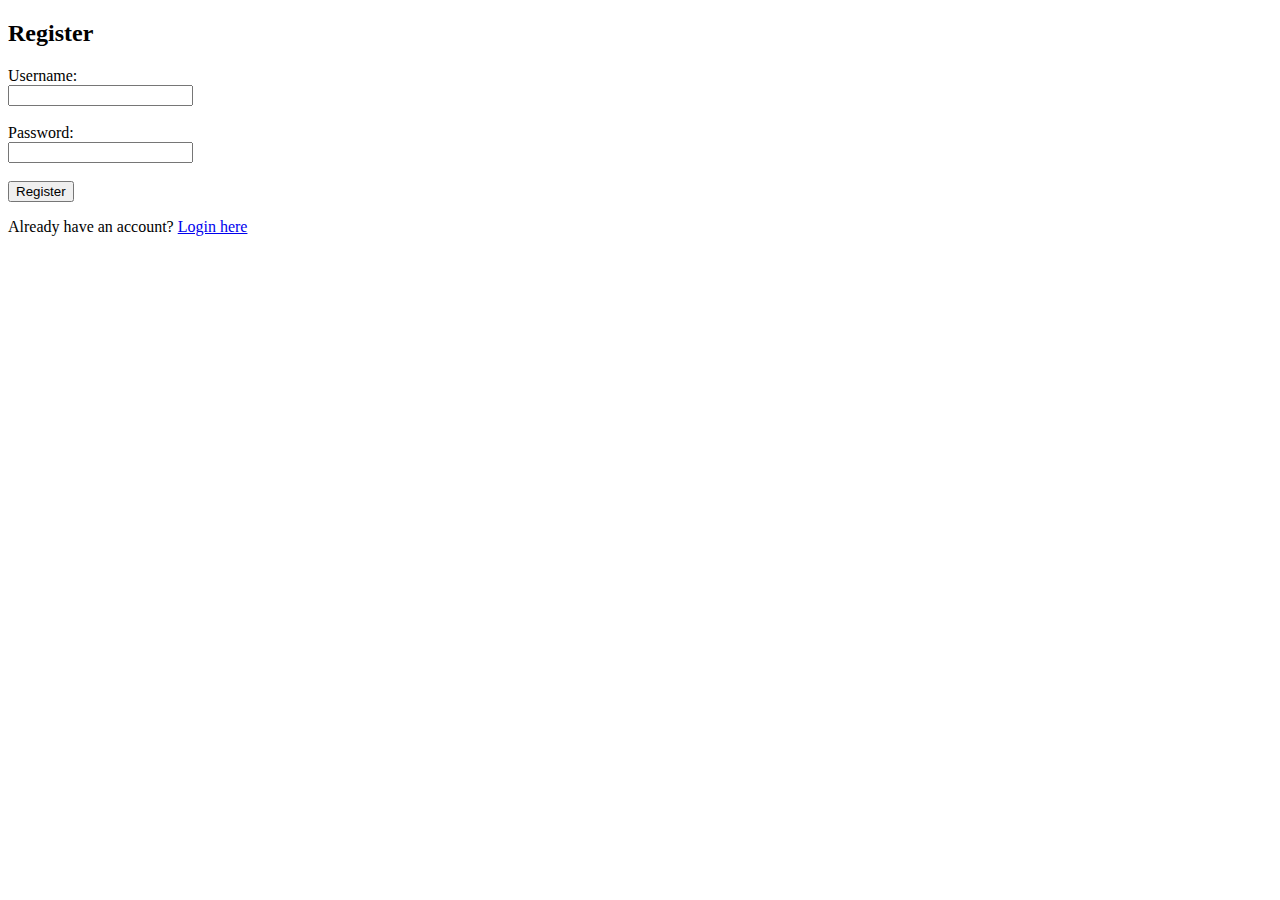
<file: templates/register.html>
<!DOCTYPE html>
<html lang="en">
<head>
    <meta charset="UTF-8">
    <meta name="viewport" content="width=device-width, initial-scale=1.0">
    <title>Register</title>
</head>
<body>
    <h2>Register</h2>
    <form method="POST">
        <label for="username">Username:</label><br>
        <input type="text" id="username" name="username" required><br><br>
        <label for="password">Password:</label><br>
        <input type="password" id="password" name="password" required><br><br>
        <input type="submit" value="Register">
    </form>
    <p>Already have an account? <a href="{{ url_for('auth.login') }}">Login here</a></p>
</body>
</html>
</file>
